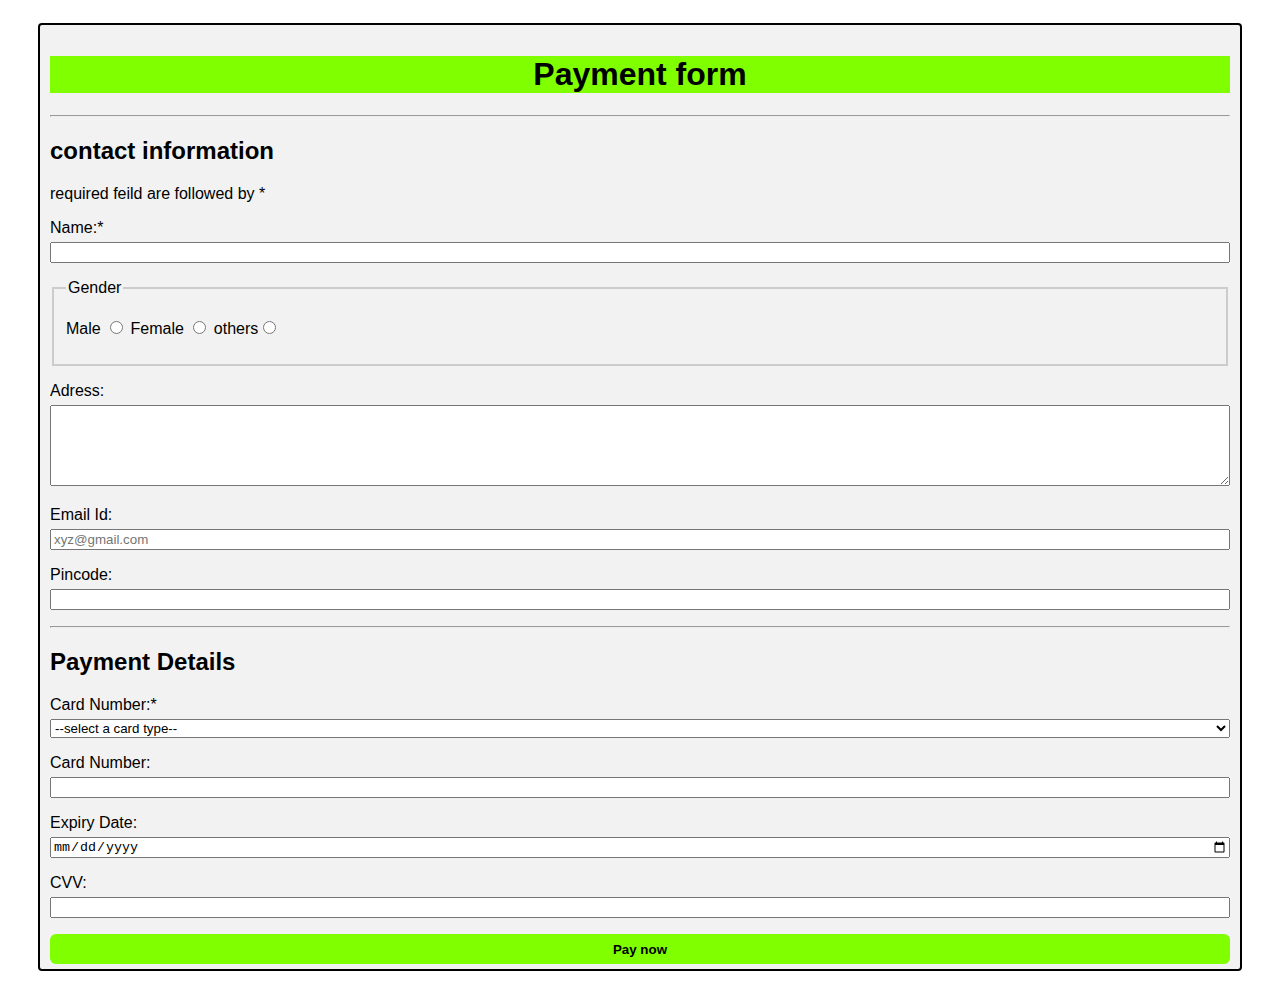
<file: PaymentForm.html>
<!DOCTYPE html>
<html lang="en">
<head>
    <meta charset="UTF-8">
    <meta http-equiv="X-UA-Compatible" content="IE=edge">
    <meta name="viewport" content="width=device-width, initial-scale=1.0">
    <title>Document</title>
  <link rel="stylesheet" href="formstyle.css">
</head>
<body>
    <div class="container">
    <form action="">
<h1>Payment form</h1>
<hr>
<h2>contact information</h2>
<form action="">
    <p>required feild are followed by *</p>
<p>Name:* <input type="text" name="name" required></p>
<fieldset>
    <legend>Gender</legend>
<p>
    Male <input type="radio" name="gender" id="" required>
    Female <input type="radio" name="gender" id="">
    others<input type="radio" name="gender">
</p>
</fieldset>
<p>Adress: <textarea name="address" id="address" cols="10" rows="5"></textarea></p>
<p>Email Id: <input type="email" name="email" id="" placeholder="xyz@gmail.com"></p>
<p>Pincode: <input type="number" name="pincode" id="pincode"></p>
<hr>
<h2>Payment Details</h2>
<p>Card Number:*
    <select name="card_type" id="card_type" required>
    <option value="">--select a card type--</option>
    <option value="visa">Visa</option>
    <option value="rupay">rupay</option>
    <option value="Mastercard">Mastercard</option>
</select>
</p>
<p>Card Number: <input type="card number" name="card number" id=""></p>
<p>Expiry Date: <input type="date" name="date" id="date"></p>
<p>CVV: <input type="password" name="cvv_number" id="cvv_number"></p>
<input type="submit" value="Pay now">

    </form>
</div>
</body>
</html>
</file>
<file: formstyle.css>
* {
  box-sizing: border-box;
}
body {
  font-family: Verdana, Geneva, Tahoma, sans-serif;
  margin:15px 30px;
  padding:8px;
  
}
.container{
    background-color: #f2f2f2;
    padding:10px 10px 5px;
    border:2px solid black;
    border-radius: 4px;
    

}
h1{
    text-align: center;
    background-color:chartreuse
}
input[type="text"],
input[type="email"],
input[type="number"],
input[type="card number"],
input[type="password"],
input[type="date"],textarea,select
{width:100%;
    margin-top: 5px;
}
fieldset{
    border:2px solid #ccc;
}
input[type="submit"]
{
    width: 100%;
    background-color: chartreuse;
    height: 30px;
    border: none;
    border-radius: 6px;
    cursor:pointer;
    font-weight:bolder;

}
input[type="submit"]:hover{
    color:#f70f0f;

    
}
</file>
